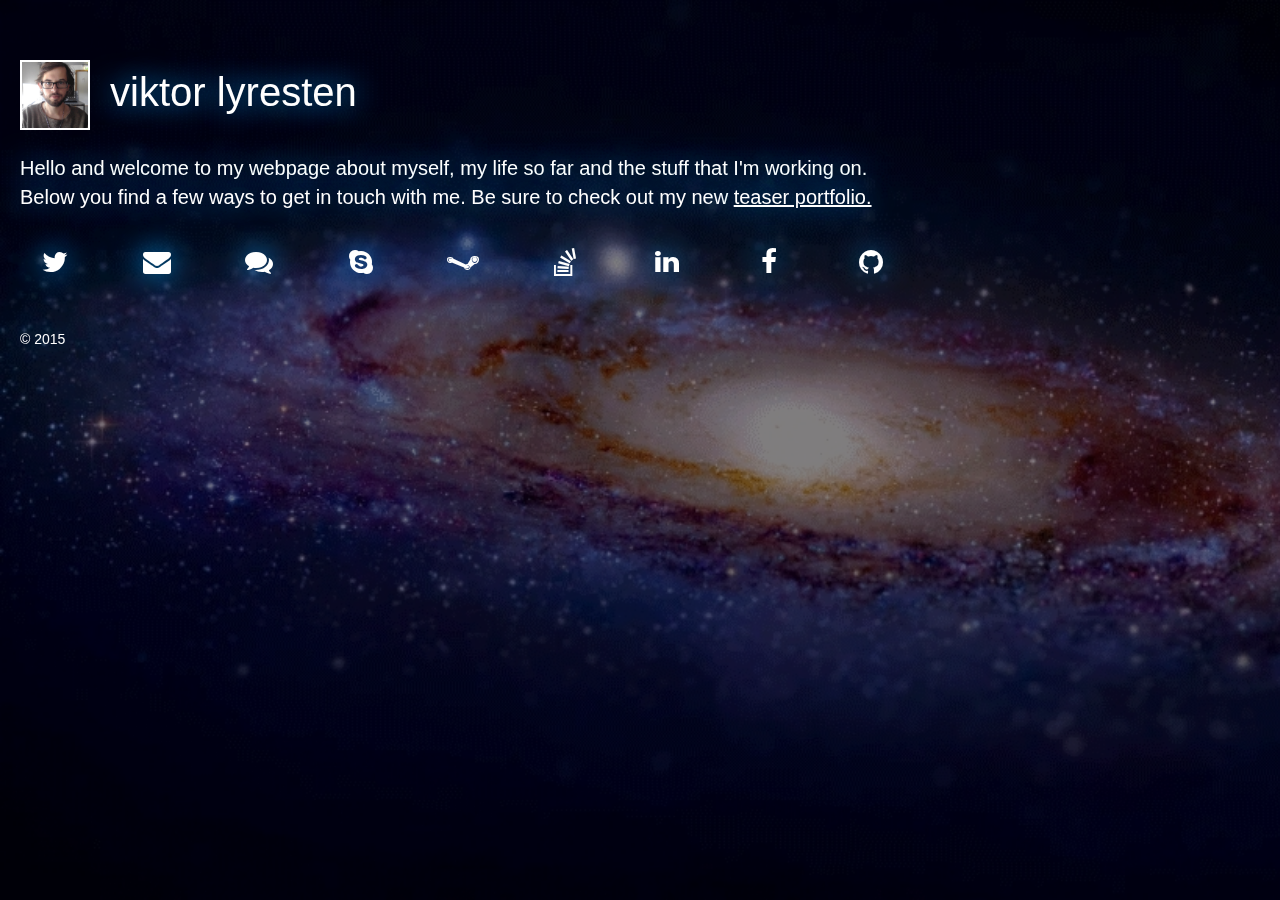
<file: index.html>
<!DOCTYPE html>
<!--[if lt IE 7]>      <html class="no-js lt-ie9 lt-ie8 lt-ie7"> <![endif]-->
<!--[if IE 7]>         <html class="no-js lt-ie9 lt-ie8"> <![endif]-->
<!--[if IE 8]>         <html class="no-js lt-ie9"> <![endif]-->
<!--[if gt IE 8]><!--> <html class="no-js"> <!--<![endif]-->
    <head>
        <meta charset="utf-8">
        <meta http-equiv="X-UA-Compatible" content="IE=edge,chrome=1">
        
        <title>Viktor Lyresten</title>
        <meta name="author" content="Viktor Lyresten">
        <meta name="description" content="My personal home page.">
        
        <meta name="viewport" content="width=device-width, initial-scale=1">
        <link rel="stylesheet" href="css/bootstrap.min.css">
        <link rel='stylesheet' href='js/font-awesome/css/font-awesome.min.css'>
        <link rel="stylesheet" href="css/fonts.css">
        <link rel="stylesheet" href="css/main.css">
        <script src="js/vendor/modernizr-2.6.2-respond-1.1.0.min.js"></script>
    </head>
    <body>
        <!--[if lt IE 7]>
            <p class="browsehappy">You are using an <strong>outdated</strong> browser. Please <a href="http://browsehappy.com/">upgrade your browser</a> to improve your experience.</p>
        <![endif]-->

        <!-- Content -->
        
        <div class="container-fluid">
            <! -- Header -->
            <div class="row">
               
                <div class="col-xs-12">
                    <h1 class='blink'><img src="img/nicpic.jpg" id="nicpic" class="blink" /><a href='/'>viktor lyresten</a></h1>
                </div>
                
                <div class="col-xs-12">
                    <p class='sitedescription blink'>Hello and welcome to my webpage about myself, my life so far and the stuff that I'm working on. </br> Below you find a few ways to get in touch with me. Be sure to check out my new <a href='/teasers'>teaser portfolio.</a></p>
                </div>
            </div>
            
            <!-- Contact Links -->
            <div class="row">
                <div class="col-xs-12">
        	    	<a class='service twitter blink link'  href="http://twitter.com/viktorlyresten" target="_top">
        	    		<i class='icon fa fa-twitter'></i>
        	    		<p class='name'>twitter</p>
        	    		<p class='description'>@viktorlyresten</p>
        	    	</a>
        	    	
        	    	<a class='service mail blink link'  href="mailto:viktor@lyresten.se" target="_top">
        	    		<i class='icon fa fa-envelope'></i>
        	    		<p class='name'>email</p>
        	    		<p class='description'>viktor@lyresten.se</p>
        	    	</a>
        	    	<a class='service sms blink link' id="sms-button" href="imessage://viktor@lyresten.se" target="_top">
        	    		<i class='icon fa fa-comments'></i>
        	    		<p class='name'>imessage</p>
        	    		<p class='description'>viktor@lyresten.se</p>
        	    	</a>
        	    	
        	    	<a class='service skype blink link' id="skype-button">
        	    		<i class='icon fa fa-skype'></i>
        	    		<p class='name'>skype</p>
        	    		<p class='description'>viktorlyresten</p>
        	    	</a>
        	    	<a class='service steam blink link'  href="http://steamcommunity.com/id/viktorlyresten/" target="_top">
        	    		<i class='icon fa fa-steam'></i>
        	    		<p class='name'>steam</p>
        	    		<p class='description'>lyret</p>
        	    	</a>
        	    	
        <!--
        	    	<a class='service dropbox blink link' href="http://www.dropbox.com" target="_top">
        	    		<i class='icon fa fa-dropbox'></i>
        	    		<p class='name'>dropbox</p>
        	    		<p class='description'>viktor@lyresten.se</p>
        	    	</a>
        -->
        	    	
        	    	<a class='service stackoverflow blink link'  href="http://stackoverflow.com/users/2791694/viktor-lyresten" target="_top">
        	    		<i class='icon fa fa-stack-overflow'></i>
        	    		<p class='name'>stack overflow</p>
        	    		<p class='description'>user:2791694</p>
        	    	</a>
        	    	
        	    	<a class='service linkedin blink link' href="http://www.linkedin.com/profile/view?id=368900746">
        	    		<i class='icon fa fa-linkedin'></i>
        	    		<p class='name'>linked in</p>
        	    		<p class='description'>Viktor Lyresten</p>
        	    	</a>
        	    	
        	    	<a class='service linkedin blink link' href="https://www.facebook.com/viktor.lyret.lyresten">
        	    		<i class='icon fa fa-facebook'></i>
        	    		<p class='name'>Facebook</p>
        	    		<p class='description'>Follow me on facebook</p>
        	    	</a>
        	    	
        	    	<a class='service github blink link' href="https://github.com/lyret">
        	    		<i class='icon fa fa-github'></i>
        	    		<p class='name'>github</p>
        	    		<p class='description'>Lyret</p>
        	    	</a>
    	    	
                </div>
            </div>
        </div>
        
        <footer>
            <p class="blink">&copy; 2015</p>
        </footer>
        
        <!-- Static Background -->
        
        <img class="static-background" src="img/AdolescentSaltyKoala-poster.jpg"/>

    
        <!-- Link the Skype plugin -->
        <script type="text/javascript" src="http://www.skypeassets.com/i/scom/js/skype-uri.js"></script>        
        <div id="SkypeButton_Call_viktorlyresten_1">
        <script type="text/javascript">
            Skype.ui({
              "name": "chat",
              "element": "SkypeButton_Call_viktorlyresten_1",
              "participants": ["viktorlyresten"],
              "imageSize": 32
            });
        </script>
        
        <!-- Scripts -->
        <script src="js/vendor/jquery-1.11.1.min.js"></script>
        
        <script src="js/vendor/bootstrap.min.js"></script>
        <script type="text/javascript" src='js/vendor/jquery.videoBG.js'></script>
        <script src="js/vendor/bootstrap.min.js"></script>
        <script src="js/main.js"></script>
        
       
        </div>

        <!-- Google Analytics (change UA-XXXXX-X to site ID.) -->
        <script>
            /* (function(b,o,i,l,e,r){b.GoogleAnalyticsObject=l;b[l]||(b[l]=
            function(){(b[l].q=b[l].q||[]).push(arguments)});b[l].l=+new Date;
            e=o.createElement(i);r=o.getElementsByTagName(i)[0];
            e.src='//www.google-analytics.com/analytics.js';
            r.parentNode.insertBefore(e,r)}(window,document,'script','ga'));
            ga('create','UA-XXXXX-X');ga('send','pageview'); */
        </script>
    </body>
</html>
</file>
<file: css/fonts.css>
/* ==========================================================================
   Custom fonts
   ========================================================================== */

/* lato */
@font-face {
	font-family: 'lato';
	font-style: normal;
	font-weight: 100;
	src: local('lato hairline'), local('lato-hairline'), url('../fonts/lato/lato-hairline.ttf') format('truetype');
}

@font-face {
	font-family: 'lato';
	font-style: normal;
	font-weight: 300;
	src: local('lato light'), local('lato-light'), url('../fonts/lato/lato-light.ttf') format('truetype');
}

@font-face {
	font-family: 'lato';
	font-style: normal;
	font-weight: 400;
	src: local('lato regular'), local('lato-regular'), url('../fonts/lato/lato-regular.ttf') format('truetype');
}

/* normafixed */
@font-face {
	font-family: 'normafixed';
	font-style: normal;
	font-weight: 100;
	src: local('normafixed'), local('normafixed'), url('../fonts/normafixed/normafixed.ttf') format('truetype');
}
</file>
<file: css/main.css>
/* ==========================================================================
   Custom styles
   ========================================================================== */

/* Default styling */

htm, body, div {
    background: none;
}

html {
    background: black;
    color: white;
    font-family: 'Lato', 'Arial', sans-serif;
    font-size: 1px;
    font-weight: 300;
    padding: 20px;
}

.container-fluid {
    padding: 0;
    margin-left: 0rem;
}

* {margin: 0; padding: 0;}


/* avatar pic */

#nicpic {
    border: 2px solid white;
    width: 70rem;
    height: auto;
    margin-right: 20rem;
}

#nicpic:hover {
    width: 250rem;
}

/* Background Video / Image */

.background-image {
    top: 0;
    left: 0;
    min-height: 100%;
    min-width: 100%;
    height: auto;
    z-index: -1;
    opacity: 0.28;
    image-fit: fill;
}

.background-image.right {
    left: auto;
    right: 0;
}

.static-background {
    position: fixed;
    top: 0;
    left: 0;
    z-index: -5;
    opacity: 0.5;
}



/* Links */

a {
    text-decoration: underline;
    color: white;

}

a:hover {
    text-decoration: none;
    color: white;
    text-shadow: 0rem 0rem 20rem #00a3ff;
    cursor: hand;
}


/* Headlines */

h1 {
    font-size: 40rem;
    font-weight: 300;
    margin: 40rem 0rem 24rem 0rem;
}

h1 a {
    text-decoration: none;
}

p.sitedescription {
    font-size: 20rem;
    font-weight: 200;
    margin-left: 0rem;
    margin-bottom: 30rem;
    color: white;
}

h2 {
    font-size: 0rem;
    font-weight: 300;
    margin: 24rem 0rem 10rem;
}

/* Footer */

footer {
    margin-left: 0rem;
    color: white;
    padding: 0;
}



/* Contact services */

.service {
	display: table-cell;
	height: 33%;
	height: 88rem;
    text-align: center;
    text-transform: lowercase;
    margin-left: -32rem;
    float: left;
    transition: all 0.2s;
    text-decoration: none;
    min-width: 134px;
}

.service-stop {
    clear: both;
}

.service.link:hover {
    text-shadow: 0rem 0rem 20rem #00a3ff;
    cursor: hand;
}

.service .icon {
	margin-top: 8rem;
    font-size: 28rem;
    padding-bottom: 0;
}

.service .name {
    font-size: 16rem;
    font-weight: 300;
    margin: 0;
    opacity: 0;
    transition: all 0.2s;
}

.service:hover .name {
    opacity: 1;
}

.service .description {
    font-size: 14rem;
    font-weight: 300;
    margin: 0;
    display: none;
}

.blink {
    transition: all 1s;
    opacity: 0;
    color: #00a3ff
}

.blink.active {
    text-shadow: 0rem 0rem 30rem #00a3ff;
    opacity: 1;
    color: #ffffff;
}

.blink.done {
    opacity: 1;
    color: #ffffff;
}
</file>
